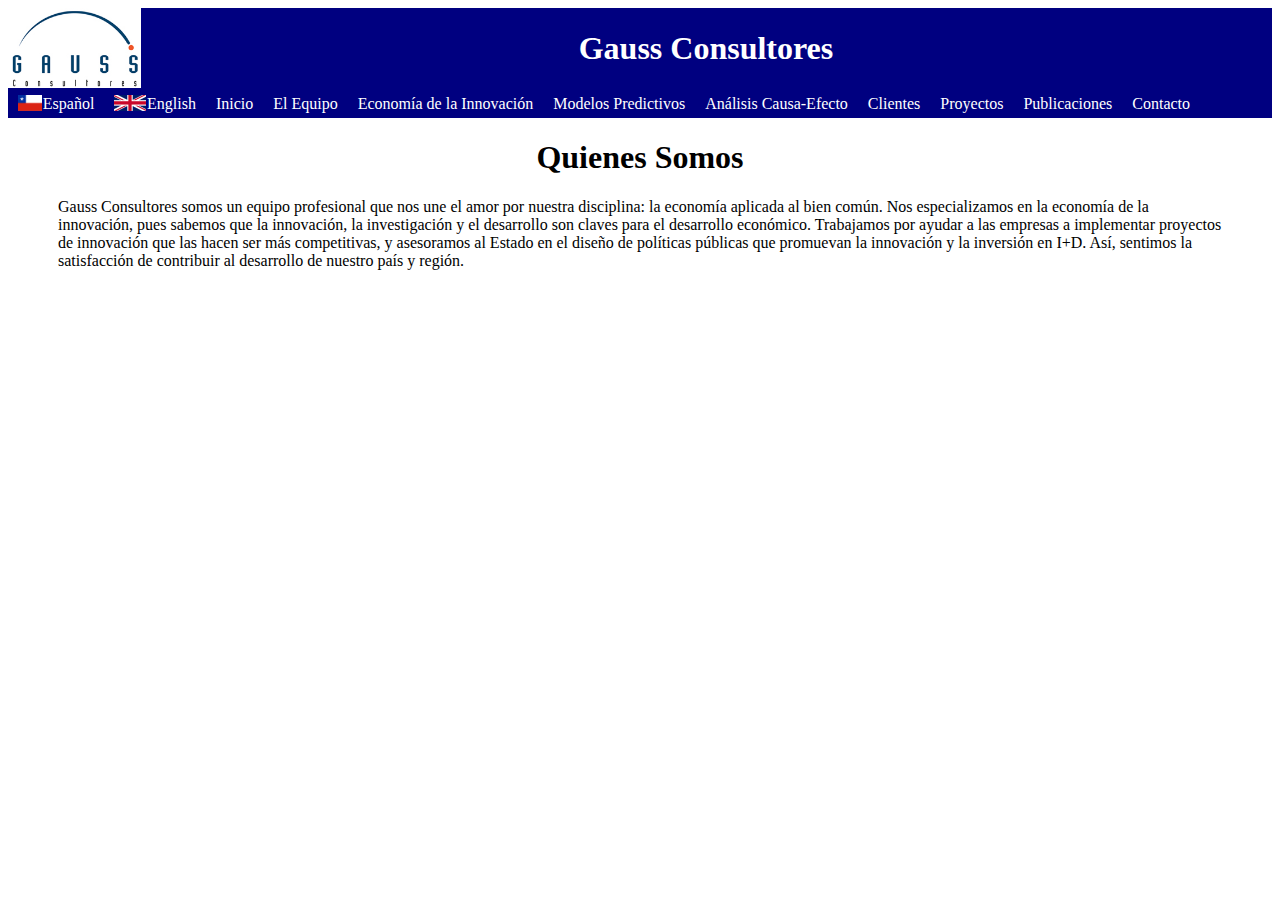
<file: index.html>
<!DOCTYPE html>
<html lang="es">
<head>
	<title>Gauss Consultores</title>
	<link rel="icon" type="image/x-icon" href="Logo_Gauss.jpg">
	<meta charset="UTF-8">
	<meta name="viewport" content="width=device-width, initial-scale=1">
	<link rel="stylesheet" href="styles.css">
	<img src="Logo_Gauss.jpg" alt="Problema para desplegar el logo" style="height:80px;float:left;">
</head>

<body>

<div class="header">
  <h1>Gauss Consultores</h1>
</div>

<div class="navbar">
  <a href="index.html"> <img src="Flag_Chile.png" style="height:16px;float:left;padding-right:1px;"> Español</a>
  <a href="index_en.html"> <img src="Flag_United_Kingdom.png" style="height:16px;float:left;padding-right:1px;"> English</a>
  <a href="index.html">Inicio</a>
  <a href="team_es.html">El Equipo</a>
  <a href="economics_innovation_es.html">Economía de la Innovación</a>
  <a href="prediction_es.html">Modelos Predictivos</a>
  <a href="cause_effect_es.html">Análisis Causa-Efecto</a>
  <a href="clients_es.html">Clientes</a>
  <a href="projects_es.html">Proyectos</a>
  <a href="publications_es.html">Publicaciones</a>
  <a href="contact_es.html">Contacto</a>
</div>

<h1 align="center">Quienes Somos</h1>

<p>
Gauss Consultores somos un equipo profesional que nos une el amor por nuestra disciplina: la economía aplicada al bien común. Nos especializamos en la economía de la innovación, pues sabemos que la innovación, la investigación y el desarrollo son claves para el desarrollo económico. Trabajamos por ayudar a las empresas a implementar proyectos de innovación que las hacen ser más competitivas, y asesoramos al Estado en el diseño de políticas públicas que promuevan la innovación y la inversión en I+D. Así, sentimos la satisfacción de contribuir al desarrollo de nuestro país y región.
</p>

</body>
</html>
</file>
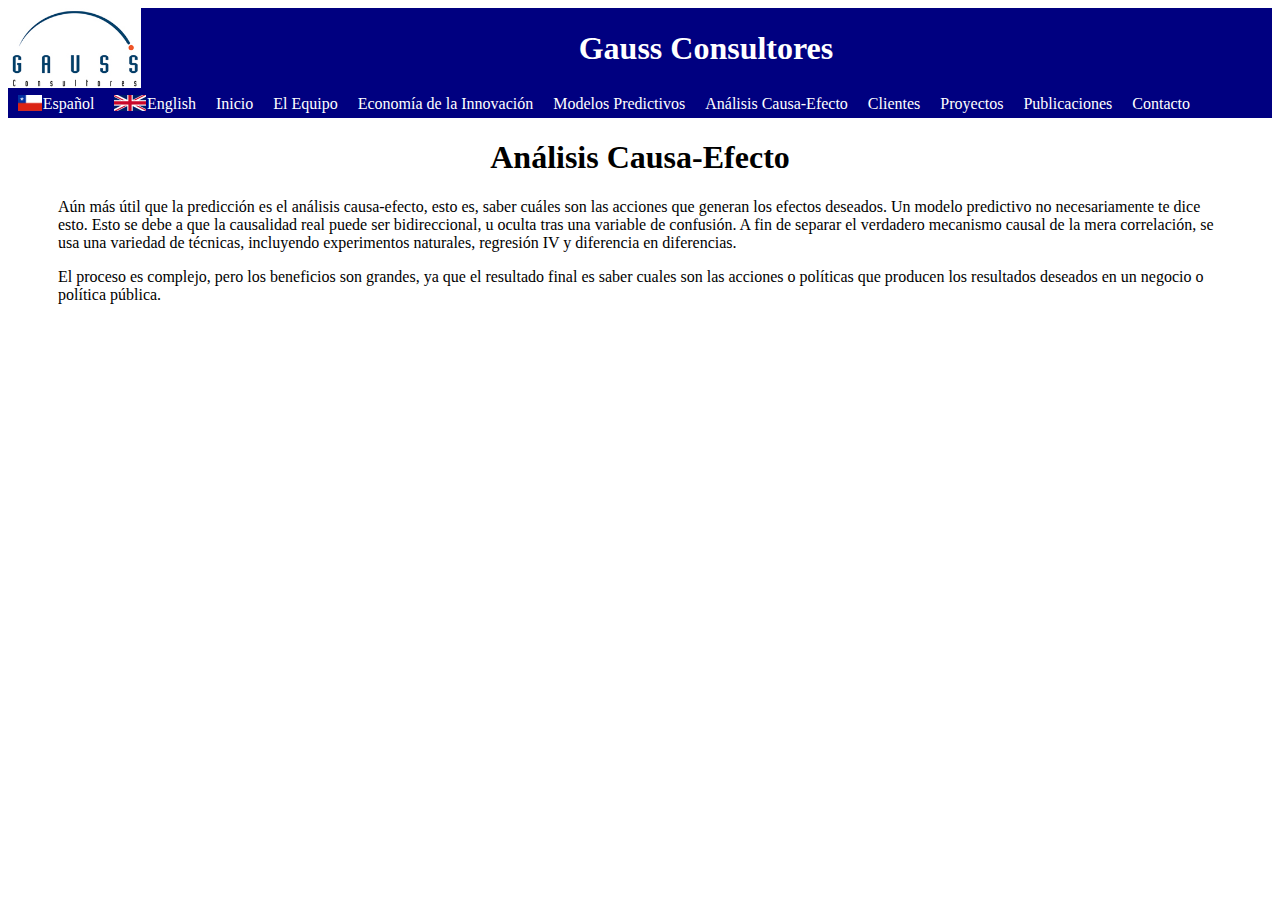
<file: cause_effect_es.html>
<!DOCTYPE html>
<html lang="es">
<head>
	<title>Gauss Consultores</title>
	<link rel="icon" type="image/x-icon" href="Logo_Gauss.jpg">
	<meta charset="UTF-8">
	<meta name="viewport" content="width=device-width, initial-scale=1">
	<link rel="stylesheet" href="styles.css">
	<img src="Logo_Gauss.jpg" alt="Problema para desplegar el logo" style="height:80px;float:left;">
</head>

<body>

<div class="header">
  <h1>Gauss Consultores</h1>
</div>

<div class="navbar">
  <a href="index.html"> <img src="Flag_Chile.png" style="height:16px;float:left;padding-right:1px;"> Español</a>
  <a href="index_en.html"> <img src="Flag_United_Kingdom.png" style="height:16px;float:left;padding-right:1px;"> English</a>
  <a href="index.html">Inicio</a>
  <a href="team_es.html">El Equipo</a>
  <a href="economics_innovation_es.html">Economía de la Innovación</a>
  <a href="prediction_es.html">Modelos Predictivos</a>
  <a href="cause_effect_es.html">Análisis Causa-Efecto</a>
  <a href="clients_es.html">Clientes</a>
  <a href="projects_es.html">Proyectos</a>
  <a href="publications_es.html">Publicaciones</a>
  <a href="contact_es.html">Contacto</a>
</div>

<h1 align="center">Análisis Causa-Efecto</h1>

<p>
Aún más útil que la predicción es el análisis causa-efecto, esto es, saber cuáles son las acciones que generan los efectos deseados. Un modelo predictivo no necesariamente te dice esto. Esto se debe a que la causalidad real puede ser bidireccional, u oculta tras una variable de confusión. A fin de separar el verdadero mecanismo causal de la mera correlación, se usa una variedad de técnicas, incluyendo experimentos naturales, regresión IV y diferencia en diferencias.
</p>
<p>
El proceso es complejo, pero los beneficios son grandes, ya que el resultado final es saber cuales son las acciones o políticas que producen los resultados deseados en un negocio o política pública.
</p>

</body>
</html>
</file>
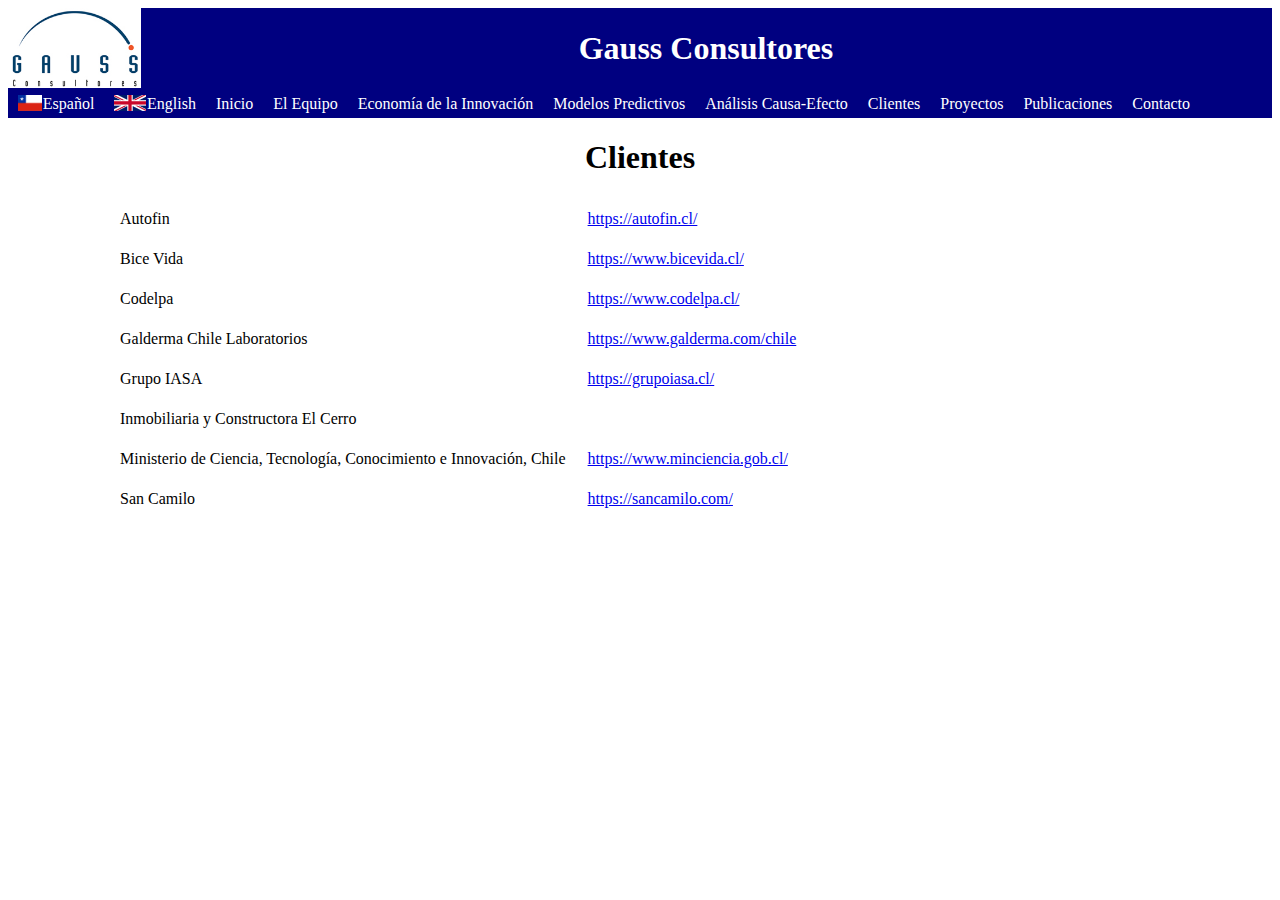
<file: clients_es.html>
<!DOCTYPE html>
<html lang="es">
<head>
	<title>Gauss Consultores</title>
	<link rel="icon" type="image/x-icon" href="Logo_Gauss.jpg">
	<meta charset="UTF-8">
	<meta name="viewport" content="width=device-width, initial-scale=1">
	<link rel="stylesheet" href="styles.css">
	<img src="Logo_Gauss.jpg" alt="Problema para desplegar el logo" style="height:80px;float:left;">
</head>

<body>

<div class="header">
  <h1>Gauss Consultores</h1>
</div>

<div class="navbar">
  <a href="index.html"> <img src="Flag_Chile.png" style="height:16px;float:left;padding-right:1px;"> Español</a>
  <a href="index_en.html"> <img src="Flag_United_Kingdom.png" style="height:16px;float:left;padding-right:1px;"> English</a>
  <a href="index.html">Inicio</a>
  <a href="team_es.html">El Equipo</a>
  <a href="economics_innovation_es.html">Economía de la Innovación</a>
  <a href="prediction_es.html">Modelos Predictivos</a>
  <a href="cause_effect_es.html">Análisis Causa-Efecto</a>
  <a href="clients_es.html">Clientes</a>
  <a href="projects_es.html">Proyectos</a>
  <a href="publications_es.html">Publicaciones</a>
  <a href="contact_es.html">Contacto</a>
</div>

<h1 align="center">Clientes</h1>

<table style="padding-left:100px;padding-right:50px;">
	<tr>
		<td>Autofin</td></td><td><a href="https://autofin.cl/">https://autofin.cl/</a></td>
	</tr>
	<tr>
		<td>Bice Vida</td></td><td><a href="https://www.bicevida.cl/">https://www.bicevida.cl/</a></td>
	</tr>
	<tr>
		<td>Codelpa</td></td><td><a href="https://www.codelpa.cl/">https://www.codelpa.cl/</a></td>
	</tr>
	<tr>	
		<td>Galderma Chile Laboratorios</td></td><td><a href="https://www.galderma.com/chile">https://www.galderma.com/chile</a></td>
	</tr>
	<tr>
		<td>Grupo IASA</td></td><td><a href="https://grupoiasa.cl/">https://grupoiasa.cl/</a></td>
	</tr>
	<tr>
		<td>Inmobiliaria y Constructora El Cerro</td></td><td><a href=""></a></td>
	</tr>	
	<tr>
		<td>Ministerio de Ciencia, Tecnología, Conocimiento e Innovación, Chile</td><td><a href="https://www.minciencia.gob.cl/">https://www.minciencia.gob.cl/</a></td>
	</tr>
	<tr>
		<td>San Camilo</td></td><td><a href="https://sancamilo.com/">https://sancamilo.com/</a></td>
	</tr>
</table>

</body>
</html>
</file>
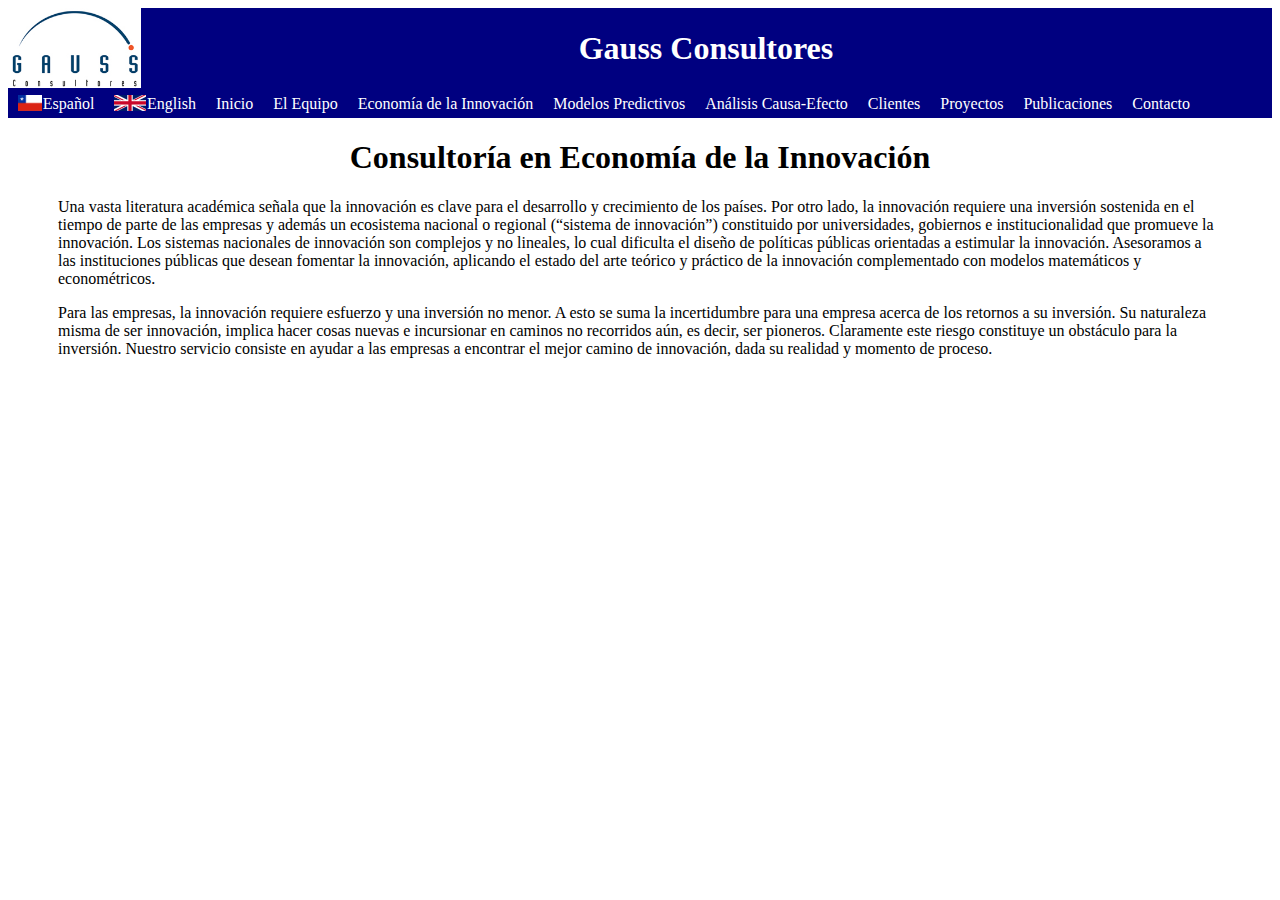
<file: economics_innovation_es.html>
<!DOCTYPE html>
<html lang="es">
<head>
	<title>Gauss Consultores</title>
	<link rel="icon" type="image/x-icon" href="Logo_Gauss.jpg">
	<meta charset="UTF-8">
	<meta name="viewport" content="width=device-width, initial-scale=1">
	<link rel="stylesheet" href="styles.css">
	<img src="Logo_Gauss.jpg" alt="Problema para desplegar el logo" style="height:80px;float:left;">
</head>

<body>

<div class="header">
  <h1>Gauss Consultores</h1>
</div>

<div class="navbar">
  <a href="index.html"> <img src="Flag_Chile.png" style="height:16px;float:left;padding-right:1px;"> Español</a>
  <a href="index_en.html"> <img src="Flag_United_Kingdom.png" style="height:16px;float:left;padding-right:1px;"> English</a>
  <a href="index.html">Inicio</a>
  <a href="team_es.html">El Equipo</a>
  <a href="economics_innovation_es.html">Economía de la Innovación</a>
  <a href="prediction_es.html">Modelos Predictivos</a>
  <a href="cause_effect_es.html">Análisis Causa-Efecto</a>
  <a href="clients_es.html">Clientes</a>
  <a href="projects_es.html">Proyectos</a>
  <a href="publications_es.html">Publicaciones</a>
  <a href="contact_es.html">Contacto</a>
</div>

<h1 align="center">Consultoría en Economía de la Innovación</h1>

<p>
Una vasta literatura académica señala que la innovación es clave para el desarrollo y crecimiento de los países. Por otro lado, la innovación requiere una inversión sostenida en el tiempo de parte de las empresas y además un ecosistema nacional o regional (“sistema de innovación”) constituido por universidades, gobiernos e institucionalidad que promueve la innovación. Los sistemas nacionales de innovación son complejos y no lineales, lo cual dificulta el diseño de políticas públicas orientadas a estimular la innovación. Asesoramos a las instituciones públicas que desean fomentar la innovación, aplicando el estado del arte teórico y práctico de la innovación complementado con modelos matemáticos y econométricos.
</p>
<p>
Para las empresas, la innovación requiere esfuerzo y una inversión no menor. A esto se suma la incertidumbre para una empresa acerca de los retornos a su inversión. Su naturaleza misma de ser innovación, implica hacer cosas nuevas e incursionar en caminos no recorridos aún, es decir, ser pioneros. Claramente este riesgo constituye un obstáculo para la inversión. Nuestro servicio consiste en ayudar a las empresas a encontrar el mejor camino de innovación, dada su realidad y momento de proceso.
</p>

</body>
</html>
</file>
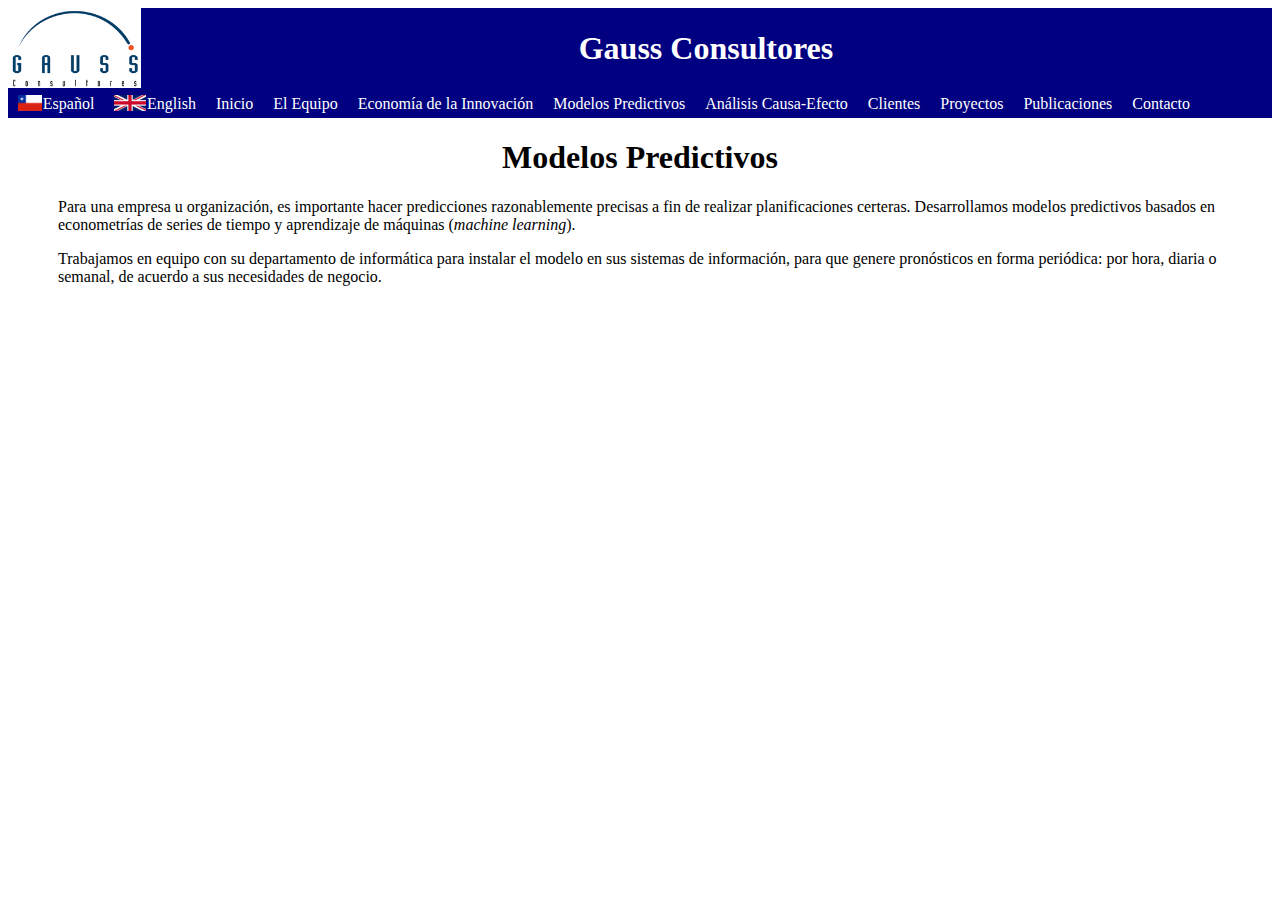
<file: prediction_es.html>
<!DOCTYPE html>
<html lang="es">
<head>
	<title>Gauss Consultores</title>
	<link rel="icon" type="image/x-icon" href="Logo_Gauss.jpg">
	<meta charset="UTF-8">
	<meta name="viewport" content="width=device-width, initial-scale=1">
	<link rel="stylesheet" href="styles.css">
	<img src="Logo_Gauss.jpg" alt="Problema para desplegar el logo" style="height:80px;float:left;">
</head>

<body>

<div class="header">
  <h1>Gauss Consultores</h1>
</div>

<div class="navbar">
  <a href="index.html"> <img src="Flag_Chile.png" style="height:16px;float:left;padding-right:1px;"> Español</a>
  <a href="index_en.html"> <img src="Flag_United_Kingdom.png" style="height:16px;float:left;padding-right:1px;"> English</a>
  <a href="index.html">Inicio</a>
  <a href="team_es.html">El Equipo</a>
  <a href="economics_innovation_es.html">Economía de la Innovación</a>
  <a href="prediction_es.html">Modelos Predictivos</a>
  <a href="cause_effect_es.html">Análisis Causa-Efecto</a>
  <a href="clients_es.html">Clientes</a>
  <a href="projects_es.html">Proyectos</a>
  <a href="publications_es.html">Publicaciones</a>
  <a href="contact_es.html">Contacto</a>
</div>

<h1 align="center">Modelos Predictivos</h1>

<p>
Para una empresa u organización, es importante hacer predicciones razonablemente precisas a fin de realizar planificaciones certeras. Desarrollamos modelos predictivos basados en econometrías de series de tiempo y aprendizaje de máquinas (<i>machine learning</i>). 
</p>
<p>
Trabajamos en equipo con su departamento de informática para instalar el modelo en sus sistemas de información, para que genere pronósticos en forma periódica: por hora, diaria o semanal, de acuerdo a sus necesidades de negocio.
</p>

</body>
</html>
</file>
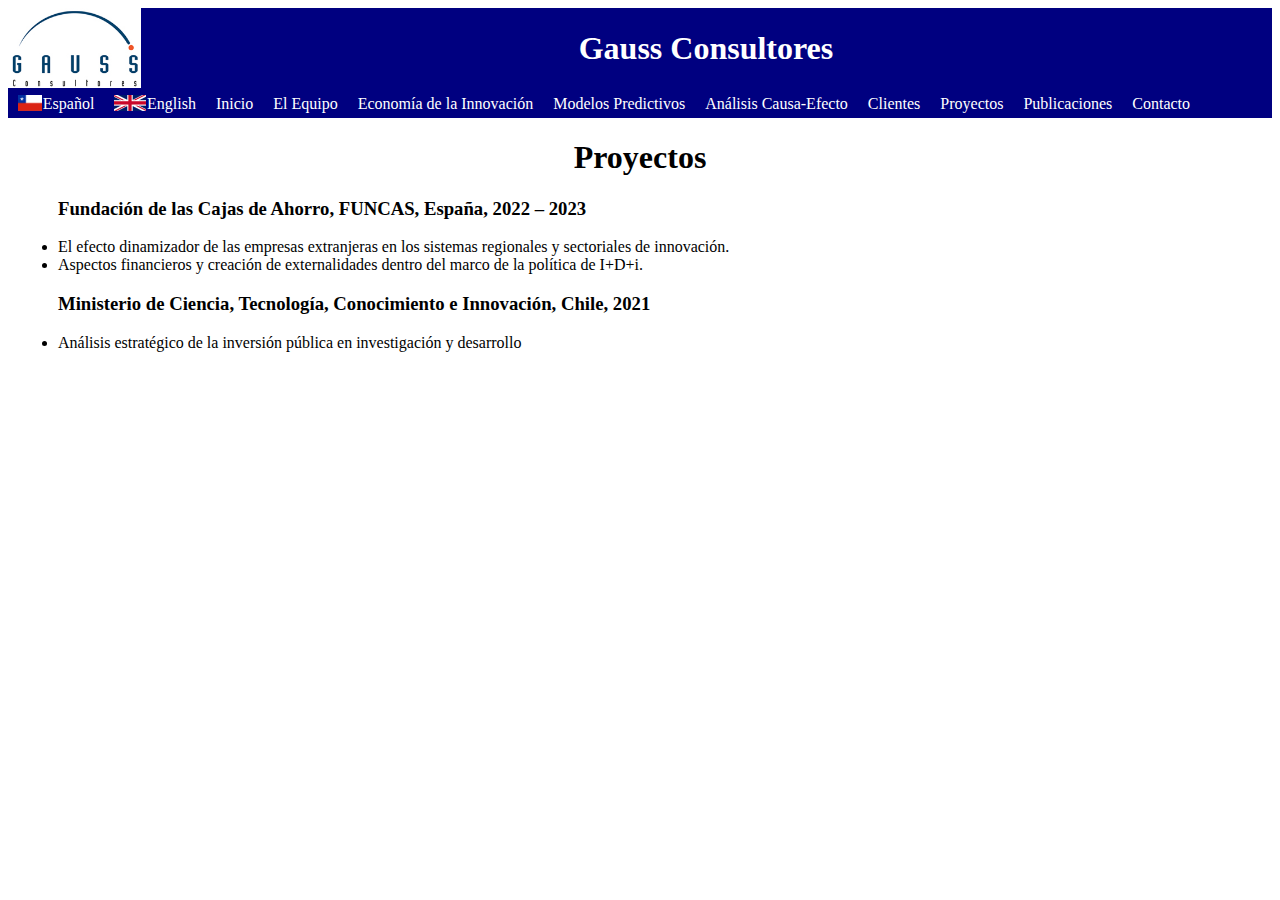
<file: projects_es.html>
<!DOCTYPE html>
<html lang="es">
<head>
	<title>Gauss Consultores</title>
	<link rel="icon" type="image/x-icon" href="Logo_Gauss.jpg">
	<meta charset="UTF-8">
	<meta name="viewport" content="width=device-width, initial-scale=1">
	<link rel="stylesheet" href="styles.css">
	<img src="Logo_Gauss.jpg" alt="Problema para desplegar el logo" style="height:80px;float:left;">
</head>

<body>

<div class="header">
  <h1>Gauss Consultores</h1>
</div>

<div class="navbar">
  <a href="index.html"> <img src="Flag_Chile.png" style="height:16px;float:left;padding-right:1px;"> Español</a>
  <a href="index_en.html"> <img src="Flag_United_Kingdom.png" style="height:16px;float:left;padding-right:1px;"> English</a>
  <a href="index.html">Inicio</a>
  <a href="team_es.html">El Equipo</a>
  <a href="economics_innovation_es.html">Economía de la Innovación</a>
  <a href="prediction_es.html">Modelos Predictivos</a>
  <a href="cause_effect_es.html">Análisis Causa-Efecto</a>
  <a href="clients_es.html">Clientes</a>
  <a href="projects_es.html">Proyectos</a>
  <a href="publications_es.html">Publicaciones</a>
  <a href="contact_es.html">Contacto</a>
</div>

<h1 align="center">Proyectos</h1>

<p>
<h3 style="margin-left: 50px;">Fundación de las Cajas de Ahorro, FUNCAS, España, 2022 – 2023</h3>
<li style="margin-left: 50px;">El efecto dinamizador de las empresas extranjeras en los sistemas regionales y sectoriales de innovación.
<li style="margin-left: 50px;">Aspectos financieros y creación de externalidades dentro del marco de la política de I+D+i.
</p>

<p>
<h3>Ministerio de Ciencia, Tecnología, Conocimiento e Innovación, Chile, 2021</h3>
<li style="margin-left: 50px;">Análisis estratégico de la inversión pública en investigación y desarrollo
</p>

</body>
</html>
</file>
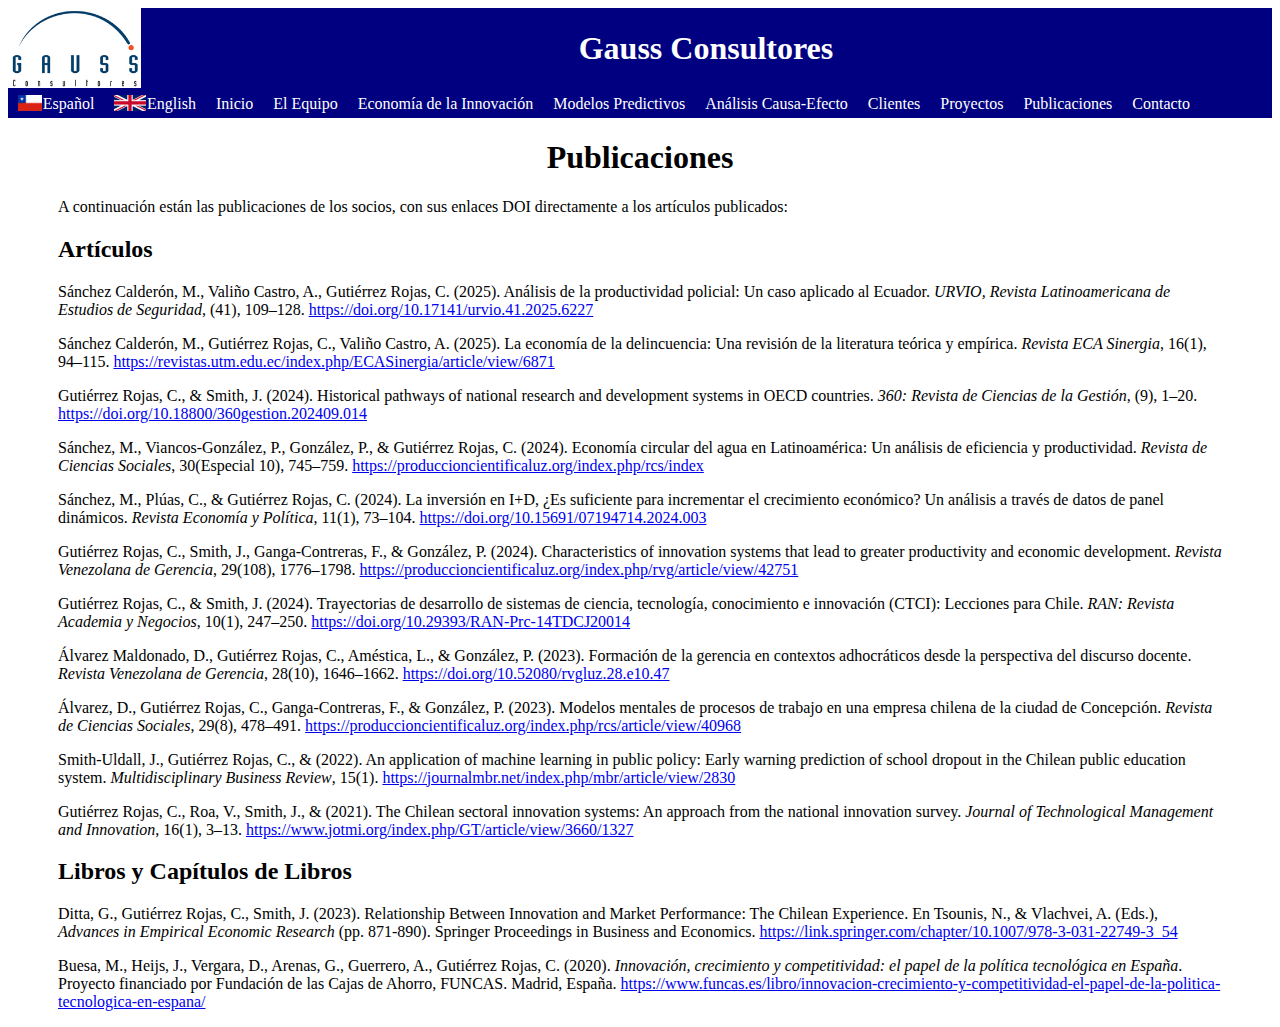
<file: publications_es.html>
<!DOCTYPE html>
<html lang="es">
<head>
	<title>Gauss Consultores</title>
	<link rel="icon" type="image/x-icon" href="Logo_Gauss.jpg">
	<meta charset="UTF-8">
	<meta name="viewport" content="width=device-width, initial-scale=1">
	<link rel="stylesheet" href="styles.css">
	<img src="Logo_Gauss.jpg" alt="Problema para desplegar el logo" style="height:80px;float:left;">
</head>

<body>

<div class="header">
  <h1>Gauss Consultores</h1>
</div>

<div class="navbar">
  <a href="index.html"> <img src="Flag_Chile.png" style="height:16px;float:left;padding-right:1px;"> Español</a>
  <a href="index_en.html"> <img src="Flag_United_Kingdom.png" style="height:16px;float:left;padding-right:1px;"> English</a>
  <a href="index.html">Inicio</a>
  <a href="team_es.html">El Equipo</a>
  <a href="economics_innovation_es.html">Economía de la Innovación</a>
  <a href="prediction_es.html">Modelos Predictivos</a>
  <a href="cause_effect_es.html">Análisis Causa-Efecto</a>
  <a href="clients_es.html">Clientes</a>
  <a href="projects_es.html">Proyectos</a>
  <a href="publications_es.html">Publicaciones</a>
  <a href="contact_es.html">Contacto</a>
</div>

<h1 align="center">Publicaciones</h1>

<p>A continuación están las publicaciones de los socios, con sus enlaces DOI directamente a los artículos publicados:</p>

<h2 style="margin-left: 50px;">Artículos</h2>

<p>Sánchez Calderón, M., Valiño Castro, A., Gutiérrez Rojas, C. (2025). Análisis de la productividad policial: Un caso aplicado al Ecuador. <i>URVIO, Revista Latinoamericana de Estudios de Seguridad</i>, (41), 109–128. <a href="https://doi.org/10.17141/urvio.41.2025.6227" target="_blank">https://doi.org/10.17141/urvio.41.2025.6227</a></p>

<p>Sánchez Calderón, M., Gutiérrez Rojas, C., Valiño Castro, A. (2025). La economía de la delincuencia: Una revisión de la literatura teórica y empírica. <i>Revista ECA Sinergia</i>, 16(1), 94–115. <a href="https://revistas.utm.edu.ec/index.php/ECASinergia/article/view/6871" target="_blank">https://revistas.utm.edu.ec/index.php/ECASinergia/article/view/6871</a></p>

<p>Gutiérrez Rojas, C., & Smith, J. (2024). Historical pathways of national research and development systems in OECD countries. <i>360: Revista de Ciencias de la Gestión</i>, (9), 1–20. <a href="https://doi.org/10.18800/360gestion.202409.014" target="_blank">https://doi.org/10.18800/360gestion.202409.014</a></p>

<p>Sánchez, M., Viancos-González, P., González, P., & Gutiérrez Rojas, C. (2024). Economía circular del agua en Latinoamérica: Un análisis de eficiencia y productividad. <i>Revista de Ciencias Sociales</i>, 30(Especial 10), 745–759. <a href="https://produccioncientificaluz.org/index.php/rcs/index" target="_blank">https://produccioncientificaluz.org/index.php/rcs/index</a></p>

<p>Sánchez, M., Plúas, C., & Gutiérrez Rojas, C. (2024). La inversión en I+D, ¿Es suficiente para incrementar el crecimiento económico? Un análisis a través de datos de panel dinámicos. <i>Revista Economía y Política</i>, 11(1), 73–104. <a href="https://doi.org/10.15691/07194714.2024.003" target="_blank">https://doi.org/10.15691/07194714.2024.003</a></p>

<p>Gutiérrez Rojas, C., Smith, J., Ganga-Contreras, F., & González, P. (2024). Characteristics of innovation systems that lead to greater productivity and economic development. <i>Revista Venezolana de Gerencia</i>, 29(108), 1776–1798. <a href="https://produccioncientificaluz.org/index.php/rvg/article/view/42751" target="_blank">https://produccioncientificaluz.org/index.php/rvg/article/view/42751</a></p>

<p>Gutiérrez Rojas, C., & Smith, J. (2024). Trayectorias de desarrollo de sistemas de ciencia, tecnología, conocimiento e innovación (CTCI): Lecciones para Chile. <i>RAN: Revista Academia y Negocios</i>, 10(1), 247–250. <a href="https://doi.org/10.29393/RAN-Prc-14TDCJ20014" target="_blank">https://doi.org/10.29393/RAN-Prc-14TDCJ20014</a></p>

<p>Álvarez Maldonado, D., Gutiérrez Rojas, C., Améstica, L., & González, P. (2023). Formación de la gerencia en contextos adhocráticos desde la perspectiva del discurso docente. <i>Revista Venezolana de Gerencia</i>, 28(10), 1646–1662. <a href="https://doi.org/10.52080/rvgluz.28.e10.47" target="_blank">https://doi.org/10.52080/rvgluz.28.e10.47</a></p>

<p>Álvarez, D., Gutiérrez Rojas, C., Ganga-Contreras, F., & González, P. (2023). Modelos mentales de procesos de trabajo en una empresa chilena de la ciudad de Concepción. <i>Revista de Ciencias Sociales</i>, 29(8), 478–491. <a href="https://produccioncientificaluz.org/index.php/rcs/article/view/40968" target="_blank">https://produccioncientificaluz.org/index.php/rcs/article/view/40968</a></p>

<p>Smith-Uldall, J., Gutiérrez Rojas, C., & (2022). An application of machine learning in public policy: Early warning prediction of school dropout in the Chilean public education system. <i>Multidisciplinary Business Review</i>, 15(1). <a href="https://journalmbr.net/index.php/mbr/article/view/2830" target="_blank">https://journalmbr.net/index.php/mbr/article/view/2830</a></p>

<p>Gutiérrez Rojas, C., Roa, V., Smith, J., &  (2021). The Chilean sectoral innovation systems: An approach from the national innovation survey. <i>Journal of Technological Management and Innovation</i>, 16(1), 3–13. <a href="https://www.jotmi.org/index.php/GT/article/view/3660/1327" target="_blank">https://www.jotmi.org/index.php/GT/article/view/3660/1327</a></p>


<h2 style="margin-left: 50px;">Libros y Capítulos de Libros</h2>

<p>Ditta, G., Gutiérrez Rojas, C., Smith, J. (2023). Relationship Between Innovation and Market Performance: The Chilean Experience. En Tsounis, N., & Vlachvei, A. (Eds.), <i>Advances in Empirical Economic Research</i> (pp. 871-890). Springer Proceedings in Business and Economics. <a href="https://link.springer.com/chapter/10.1007/978-3-031-22749-3_54" target="_blank">https://link.springer.com/chapter/10.1007/978-3-031-22749-3_54</a></p>

<p>Buesa, M., Heijs, J., Vergara, D., Arenas, G., Guerrero, A., Gutiérrez Rojas, C. (2020). <i>Innovación, crecimiento y competitividad: el papel de la política tecnológica en España</i>. Proyecto financiado por Fundación de las Cajas de Ahorro, FUNCAS. Madrid, España. <a href="https://www.funcas.es/libro/innovacion-crecimiento-y-competitividad-el-papel-de-la-politica-tecnologica-en-espana/" target="_blank">https://www.funcas.es/libro/innovacion-crecimiento-y-competitividad-el-papel-de-la-politica-tecnologica-en-espana/</a></p>

</body>
</html>
</file>
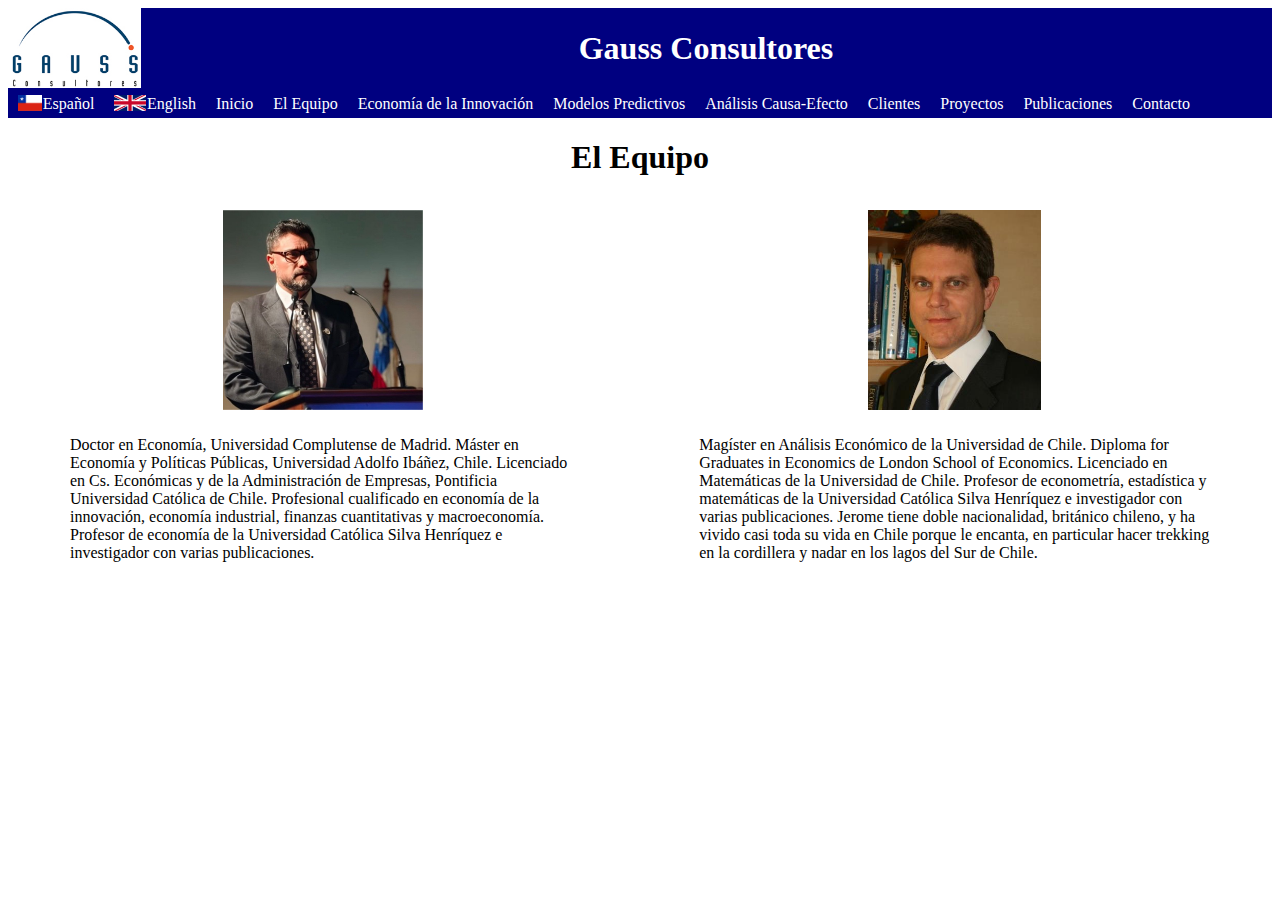
<file: team_es.html>
<!DOCTYPE html>
<html lang="es">
<head>
	<title>Gauss Consultores</title>
	<link rel="icon" type="image/x-icon" href="Logo_Gauss.jpg">
	<meta charset="UTF-8">
	<meta name="viewport" content="width=device-width, initial-scale=1">
	<link rel="stylesheet" href="styles.css">
	<img src="Logo_Gauss.jpg" alt="Problema para desplegar el logo" style="height:80px;float:left;">
</head>

<body>

<div class="header">
  <h1>Gauss Consultores</h1>
</div>

<div class="navbar">
  <a href="index.html"> <img src="Flag_Chile.png" style="height:16px;float:left;padding-right:1px;"> Español</a>
  <a href="index_en.html"> <img src="Flag_United_Kingdom.png" style="height:16px;float:left;padding-right:1px;"> English</a>
  <a href="index.html">Inicio</a>
  <a href="team_es.html">El Equipo</a>
  <a href="economics_innovation_es.html">Economía de la Innovación</a>
  <a href="prediction_es.html">Modelos Predictivos</a>
  <a href="cause_effect_es.html">Análisis Causa-Efecto</a>
  <a href="clients_es.html">Clientes</a>
  <a href="projects_es.html">Proyectos</a>
  <a href="publications_es.html">Publicaciones</a>
  <a href="contact_es.html">Contacto</a>
</div>

<h1 align="center">El Equipo</h1>

<table style="padding-left:50px;padding-right:50px;">
	<tr>
		<td align="center"><img src="Cristian 1.png" alt="La foto no se desplegó." style="height:200px;"></td>
		<td style="padding-left:50px;padding-right:50px;"></td>
		<td align="center"><img src="Jerome 1.jpg" alt="La foto no se desplegó." style="height:200px;"></td>
	</tr>
	<tr>
		<td>Doctor en Economía, Universidad Complutense de Madrid. Máster en Economía y Políticas Públicas, Universidad Adolfo Ibáñez, Chile. Licenciado en Cs. Económicas y de la Administración de Empresas, Pontificia Universidad Católica de Chile. Profesional cualificado en economía de la innovación, economía industrial, finanzas cuantitativas y macroeconomía. Profesor de economía de la Universidad Católica Silva Henríquez e investigador con varias publicaciones.</td>
		<td style="padding-left:50px;padding-right:50px;"></td>
		<td>Magíster en Análisis Económico de la Universidad de Chile. Diploma for Graduates in Economics de London School of Economics. Licenciado en Matemáticas de la Universidad de Chile. Profesor de econometría, estadística y matemáticas de la Universidad Católica Silva Henríquez e investigador con varias publicaciones. Jerome tiene doble nacionalidad, británico chileno, y ha vivido casi toda su vida en Chile porque le encanta, en particular hacer trekking en la cordillera y nadar en los lagos del Sur de Chile.</td>
	</tr>
</table

</body>
</html>
</file>
<file: styles.css>
.header {
  padding: 1px; /* some padding */
  text-align: center; /* center the text */
  background: hsl(240, 100%, 25%); /* green background */
  color: white; /* white text color */
}

/* Style the top navigation bar */
.navbar {
  overflow: hidden; /* Hide overflow */
  background-color: hsl(240, 100%, 25%); /* Dark background color */
}

/* Style the navigation bar links */
.navbar a {
  float: left; /* Make sure that the links stay side-by-side */
  display: block; /* Change the display to block, for responsive reasons (see below) */
  color: white; /* White text color */
  text-align: center; /* Center the text */
  padding: 5px 10px; /* Add some padding */
  text-decoration: none; /* Remove underline */
}

body {
  font-family: calibri;
  font-size: 100%;
}
 
p {
  margin-left: 50px;
  margin-right: 50px;
}
 
 th, td {
  padding: 10px;
}
</file>
